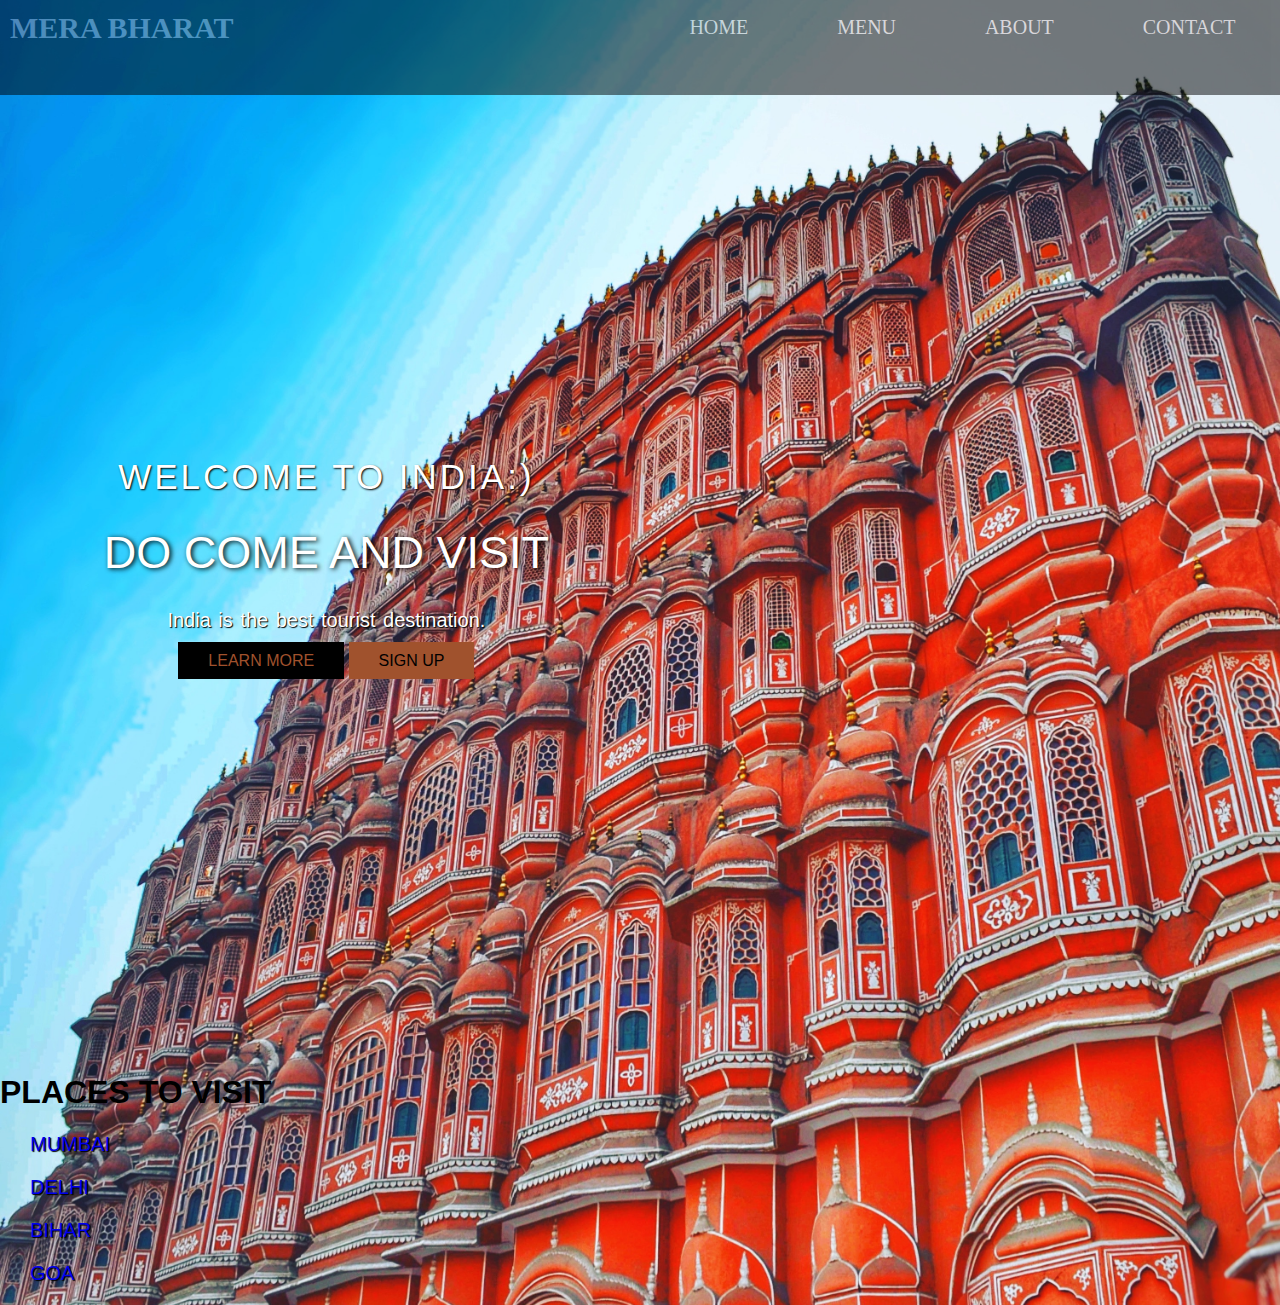
<file: index.html>
<!DOCTYPE html>
<html lang="en">
<head>
    <meta charset="UTF-8">
    <meta name="viewport" content="width=device-width, initial-scale=1.0">
    <title>sejal</title>
    <link rel="stylesheet" href="first.css">
</head>
<body>
    <div class="first_div">
    <header>
<nav>
    <h1 class="">MERA BHARAT</h1>
<div class="home">
<a href="index.html">home</a>
<a href="#">menu</a>
<a href="#">about</a>
<a href="contact.html">contact</a>
</div>

</nav>
    </header>
      <main>
<section>
    <div>
<h2>WELCOME TO INDIA:)</h2>
<h1>DO COME AND VISIT <span class="change_content"></span></h1>
<p>India is the best tourist destination.</p>
    </div>
    <a class="btn1" href="">LEARN MORE</a>
    <a class="btn2" href="">SIGN UP</a>
</section>
</div>


<section>
    <h1>PLACES TO VISIT</h1>
        <p><a href="mumbai.html">MUMBAI</a></p>
        <p><a href="delhi.html">DELHI</a></p>
        <p><a href="bihar.html">BIHAR</a></p>
        <p><a href="goa.html">GOA</a></p>
</section>


</main>


</body>
</html>
</file>
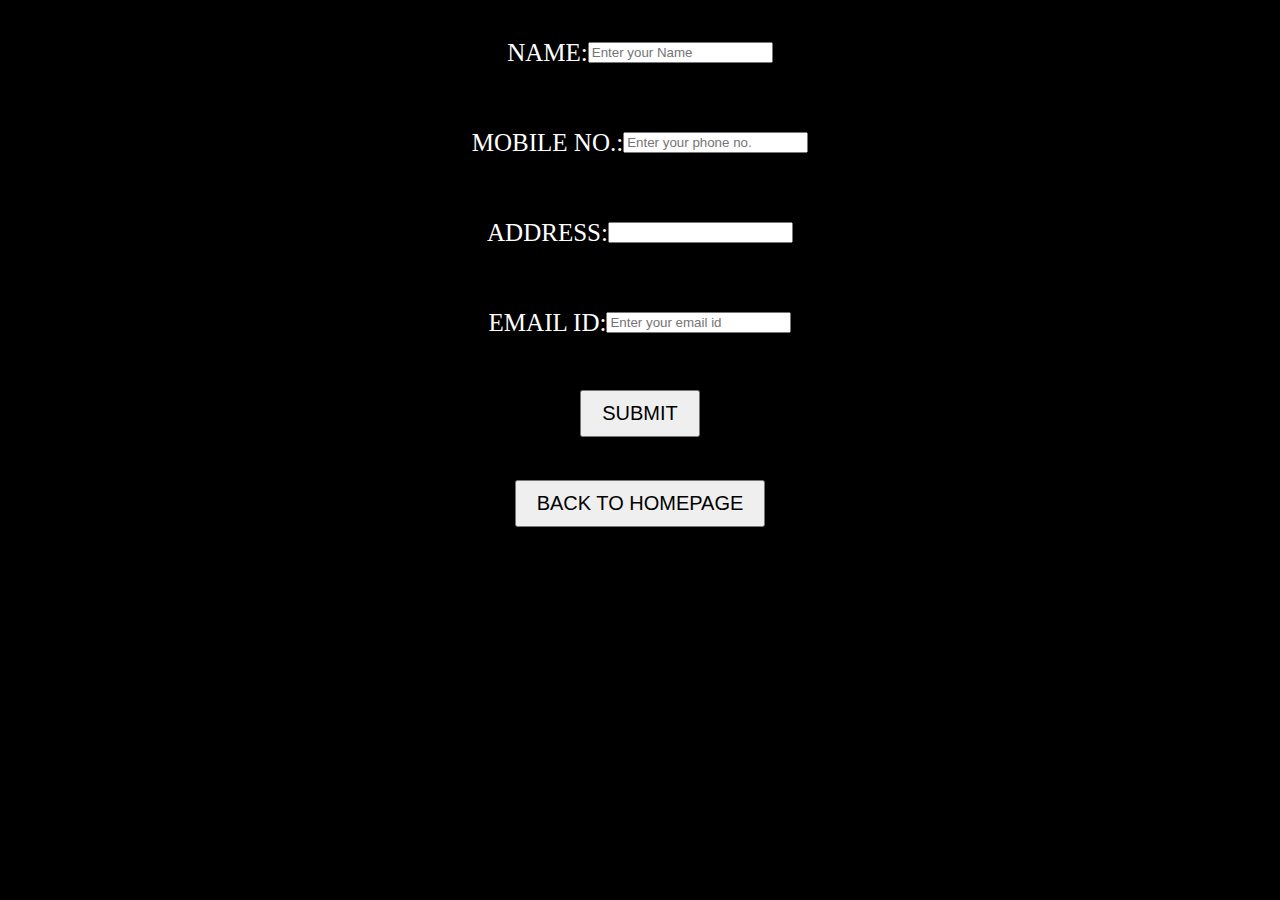
<file: contact.html>
<!DOCTYPE html>
<html lang="en">
<head>
    <meta charset="UTF-8">
    <meta name="viewport" content="width=device-width, initial-scale=1.0">
    <title>contact</title>
    <link rel="stylesheet" href="contact.css">
</head>
<body>
    <div>NAME: <form action="name">
        <input class="first_input" type="text" placeholder="Enter your Name">
    </form></div>
    <div>MOBILE NO.:<form action="Mobile_No">
        <input class="second_input" type="text" placeholder="Enter your phone no.">
    </form></div>
    <div>ADDRESS:<form action="address">
        <input class="third_input" type="text" placeholder="">
    </form></div>
    <div>EMAIL ID: <form action="email_id">
        <input type="text" placeholder="Enter your email id">
    </form></div>
    <div>
    <button type="submit">SUBMIT</button>
    </div>
    <div>
        <button type="submit">BACK TO HOMEPAGE</button>
    </div>
</body>
</html>
</file>
<file: first.css>
body{
    color:black;
    font-family: 'josefin sans',sans-serif;
    background-image: url('hawamahal.jpg');
    background-repeat: no-repeat;
    background-size: cover;
    margin: 0px;
}
header{
    opacity:0.5;
}

nav{
    margin: 10px 0px 0px 0px;
    width: 100%;
    height: 35px;
    display: flex;
    text-align: center;
    align-items: center;
    text-transform: uppercase;
    justify-content: center;
}
nav h1{
    width: 100%;
    height: 15vh;
    background-color:black;
    color:rgba(216, 201, 212, 0.685);
    display: flex;
    text-align: center;
    align-items: center;
    padding-left: 10px;
    font-size: 30px;
    font-weight: 700;
    text-shadow: 5px 2px 4px 3px;
    font-family: 'Merriweather', serif;
    


}
nav div{
    width: 100%;
    height: 15vh;
    text-transform: uppercase;
    text-decoration:sienna;
    outline: none;
    background: black;
    color: sienna;
    display: flex;
    text-align: center;
    align-items: center;
    justify-content: space-around;
    font-size: 20px;

}
nav a{
    text-decoration: none;
    font-family: 'Merriweather', serif;
    color:rgb(204, 189, 189);
}
nav a:hover{
background-color: black;
color: white;
border: none;
border-radius: 13px;
}
main{
    width: 51vw;
    height: 112vh;
    display: flex;
    justify-content: center;
    text-align: center;
    align-items: center;
    color: white;
}
h2{
    font-size: 35px;
    font-weight: 100;
    text-shadow: 1px 1px 2px black;
letter-spacing: 3px;
}
main h1{
    font-size: 45px;
    font-weight: 500;
    text-shadow: 2px 1px 5px black;
}
p{
    font-size: 20px;
    word-spacing: 2px;
    text-shadow: 1px 1px 1px black;
}
section a{
    justify-content: space-around;
    padding: 30px 30px 10px;
    text-decoration: none;
    transition: all .5s ease;
}
section .btn1{
    font-weight: 50;
    padding-top: 10px;
    background-color:black;
    color: sienna;
}
.btn1:hover{
    background-color: sienna;
    color: black;
}
.btn2:hover{
    background-color: black;
    color: sienna;
}
section .btn2{
    font-weight: 80;
    padding-top: 10px;
    background-color:sienna;
    color: black;
}
.change_content:after{
    content: "";
    animation: changetext 10s infinite linear;
    color: sienna;
    font-weight: 500;
}
@keyframes changetext{
    0%{content:"Darjeeling";}
    20%{content: "Agra";}
    35%{content: "Jaipur";}
    40%{content: "Goa";}
    60%{content: "Mumbai";}
    80%{content: "Kerala";}
    100%{content: "Kashmir";}
}
</file>
<file: contact.css>
body{
    background: black;
    color: white;
}
div{
    width: 100%;
    height: 10vh;
    display: flex;
    justify-content: center;
    text-align: center;
    align-items: center;
    font-size: 25px;
}
form{
    padding-bottom: 8px;
}
button{
    padding: 10px 20px 10px 20px;
    font-size:20px ;
}
button:hover{
    background-color: black;
    color: white;
    font-size: 20px;
}
</file>
